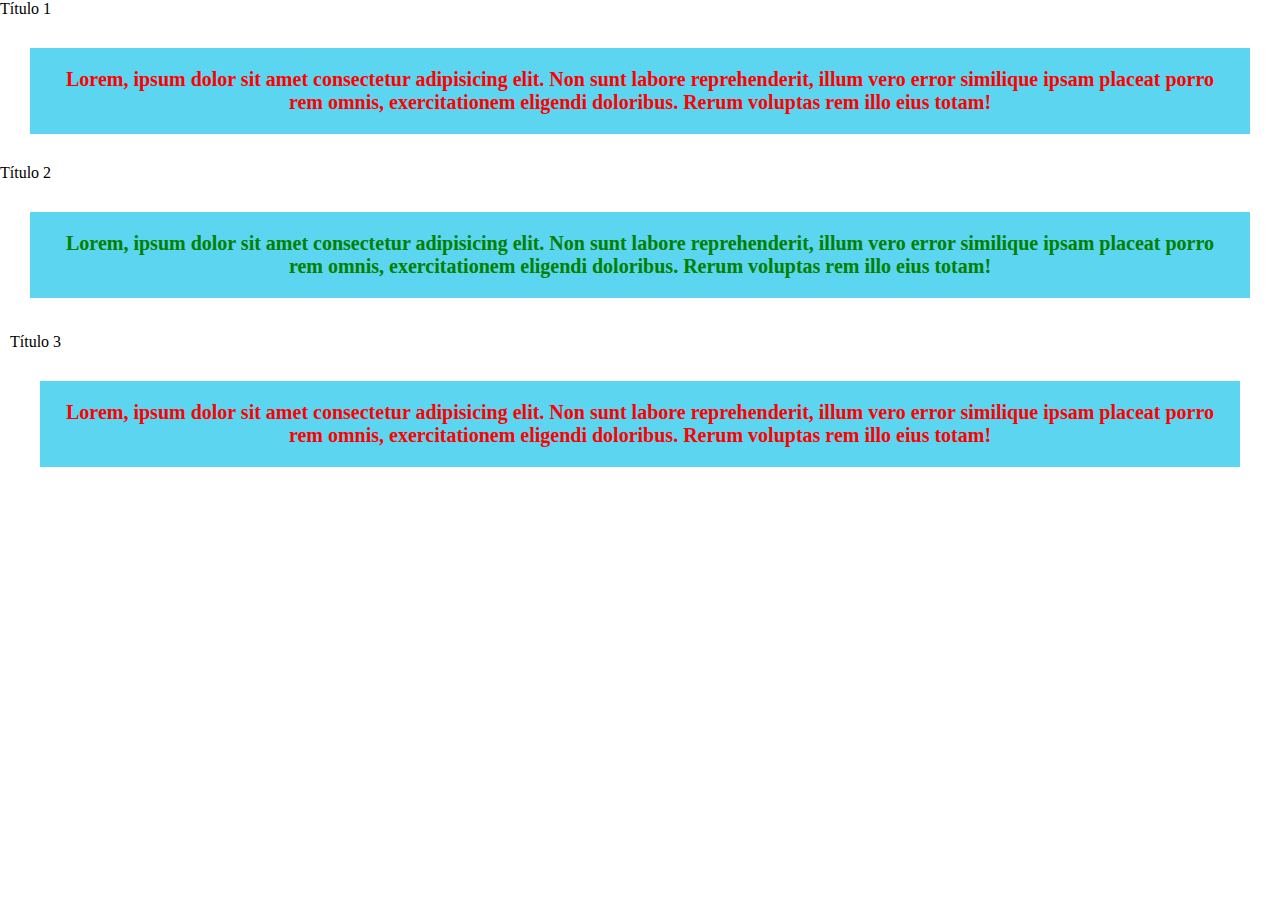
<file: ejercicio1/index.html>
<!DOCTYPE html>
<html lang="en">
<head>
    <meta charset="UTF-8">
    <meta name="viewport" content="width=device-width, initial-scale=1.0">
    <title>Document</title>
    <link rel="stylesheet" href="normalize.css">
    <link rel="stylesheet" href="style.css">
</head>
<body>
    <section>
        <h1>Título 1 </h1>
        <p>Lorem, ipsum dolor sit amet consectetur adipisicing elit. Non sunt labore reprehenderit, illum vero error similique ipsam placeat porro rem omnis, exercitationem eligendi doloribus. Rerum voluptas rem illo eius totam!</p>
    </section>
    <section id="texto-parrafo2">
        <h1>Título 2</h1>
        <p>Lorem, ipsum dolor sit amet consectetur adipisicing elit. Non sunt labore reprehenderit, illum vero error similique ipsam placeat porro rem omnis, exercitationem eligendi doloribus. Rerum voluptas rem illo eius totam!</p>
    </section>
    <section class="box-small">
        <h1>Título 3 </h1>
        <p>Lorem, ipsum dolor sit amet consectetur adipisicing elit. Non sunt labore reprehenderit, illum vero error similique ipsam placeat porro rem omnis, exercitationem eligendi doloribus. Rerum voluptas rem illo eius totam!</p>
    </section>
</body>
</html>
</file>
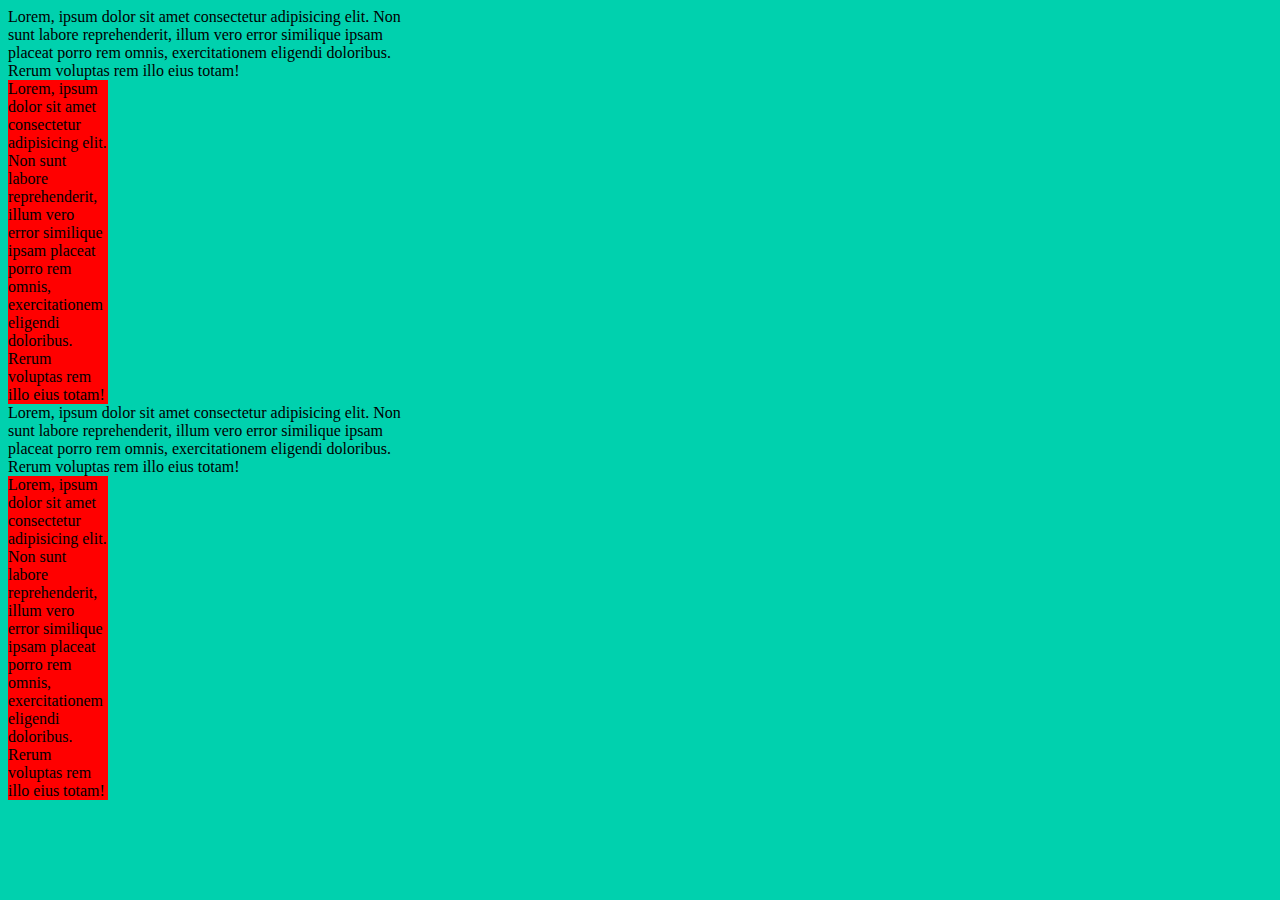
<file: ejercicio2/index.html>
<!DOCTYPE html>
<html lang="en">
<head>
    <meta charset="UTF-8">
    <title>Document</title>
    <link rel="stylesheet" href="style.css">
</head>
<body>
    <div class="primero-tercero-div">
    Lorem, ipsum dolor sit amet consectetur adipisicing elit. Non sunt labore reprehenderit, illum vero error similique ipsam placeat porro rem omnis, exercitationem eligendi doloribus. Rerum voluptas rem illo eius totam!
    </div>
    <div class="segundo-cuarto-div">
    Lorem, ipsum dolor sit amet consectetur adipisicing elit. Non sunt labore reprehenderit, illum vero error similique ipsam placeat porro rem omnis, exercitationem eligendi doloribus. Rerum voluptas rem illo eius totam!
    </div>
    <div class="primero-tercero-div">
    Lorem, ipsum dolor sit amet consectetur adipisicing elit. Non sunt labore reprehenderit, illum vero error similique ipsam placeat porro rem omnis, exercitationem eligendi doloribus. Rerum voluptas rem illo eius totam!
    </div>
    <div class="segundo-cuarto-div">
    Lorem, ipsum dolor sit amet consectetur adipisicing elit. Non sunt labore reprehenderit, illum vero error similique ipsam placeat porro rem omnis, exercitationem eligendi doloribus. Rerum voluptas rem illo eius totam!
    </div>
</body>
</html>
</file>
<file: ejercicio1/style.css>
body {
    margin:0px;
    padding: 0px;
}
section {
    color: red;
}
p {
    background: #5BD5F0;
    font-size: 20px;
    font-weight: bold;
    text-align: center;
    margin: 30px;
    padding: 20px;
}
h1 {
    color: black;
}
#texto-parrafo2 {
color: green;
}
.box-small {
    padding: 5px;
    margin: 5px;
}
</file>
<file: ejercicio2/style.css>
body {
    background-color: #00D1AE;
    height: 200px;
}
.primero-tercero-div {
    width: 400px;
}
.segundo-cuarto-div {
    width: 100px;
    background-color: red;
    overflow: hidden;
}
</file>
